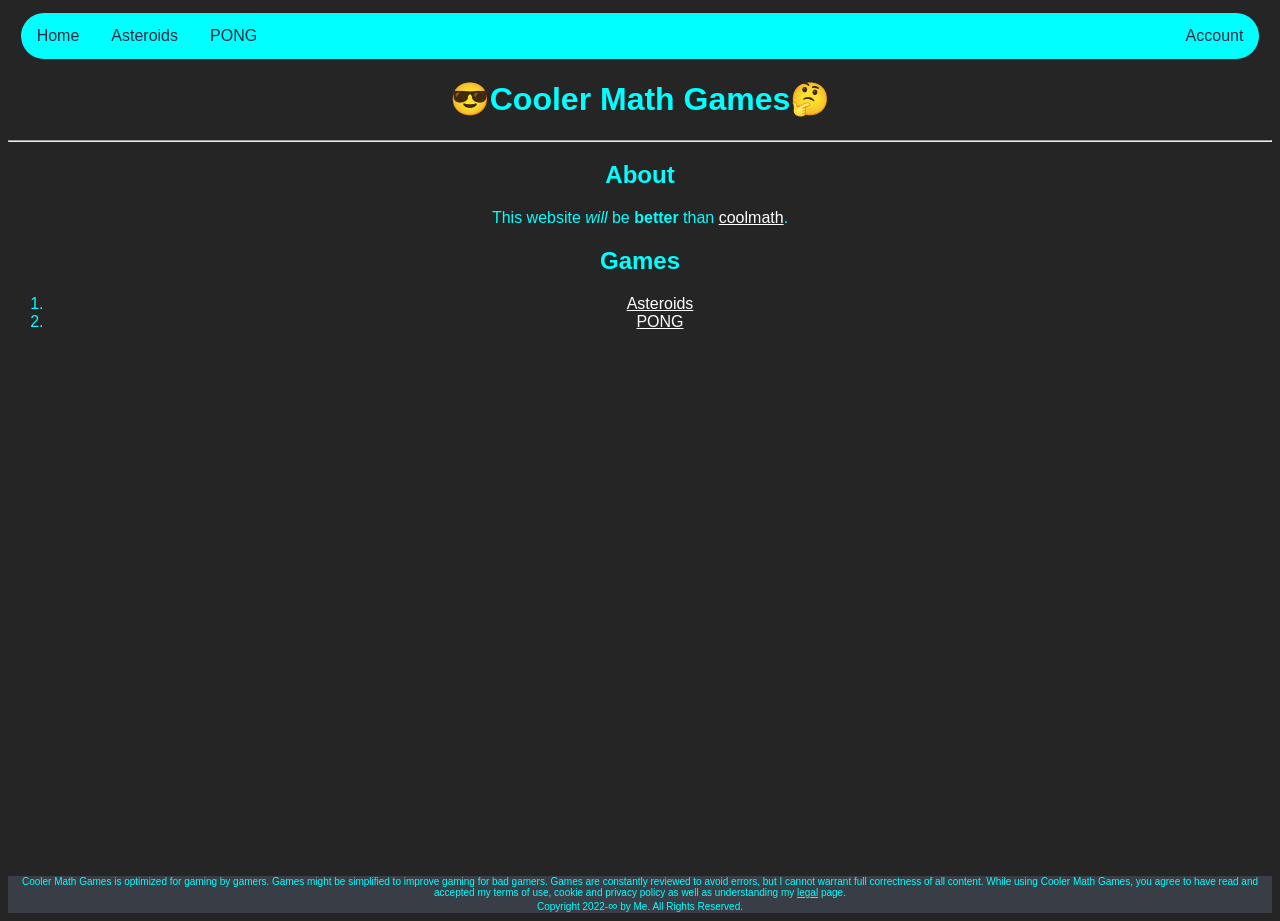
<file: index.html>
<!-- Hello Inspect Element :D -->
<!DOCTYPE html>
<html lang="en">

<head>
    <meta charset="UTF-8" />
    <meta http-equiv="X-UA-Compatible" content="IE=edge" />
    <meta name="viewport" content="width=device-width, initial-scale=1.0" />
    <link rel="icon" type="image/png" href="/png/icon.png" />
    <link rel="apple-touch-icon" sizes="128x128" href="/png/high_def_icon.png" />
    <link href="main.css" rel="stylesheet" />
    <title>Cooler Math</title>
</head>

<body>
    <div id="page-container">
        <div id="content-wrap">
            <nav>
                <ul id="rcorners1">
                    <li><a href="index.html">Home</a></li>
                    <li><a href="asteroids.html">Asteroids</a></li>
                    <li><a href="pong.html">PONG</a></li>
                    <li style="float: right"><a href="account.html">Account</a></li>
                </ul>
            </nav>
            <div id="title">
                <h1>😎Cooler Math Games<span style="cursor: wait">🤔</span></h1>
            </div>
            <hr />
            <h2>About</h2>
            <p>
                This website <i>will</i>
                <!-- <i> is the same as <em> -->
                be <b>better</b>
                <!-- <b> is the same as <strong> -->
                than
                <a href="https://www.coolmath.com" target="_blank" title="This takes you to the worse website">coolmath</a>.
            </p>
            <!--Default target is _self-->
            <h2>Games</h2>
            <ol>
                <li><a href="asteroids.html">Asteroids</a></li>
                <li><a href="pong.html">PONG</a></li>
            </ol>
        </div>
        <footer id="footer">
<!--
<a href="/html/legal.html">Conditions of Use</a>
<a href="/html/legal.html">Privacy Notice</a>
<a href="/html/legal.html">Interest-Based Ads</a>
-->
            Cooler Math Games is optimized for gaming by gamers. Games might be
            simplified to improve gaming for bad gamers. Games are constantly
            reviewed to avoid errors, but I cannot warrant full correctness of all
            content. While using Cooler Math Games, you agree to have read and
            accepted my terms of use, cookie and privacy policy as well as
            understanding my <a href="legal.html">legal</a> page. <br />Copyright
            2022-<span style="color: aqua; font-size: small">∞</span> by Me. All
            Rights Reserved.
        </footer>
    </div>
</body>

</html>

<!--lorem + [Tab] to make sample text-->
</file>
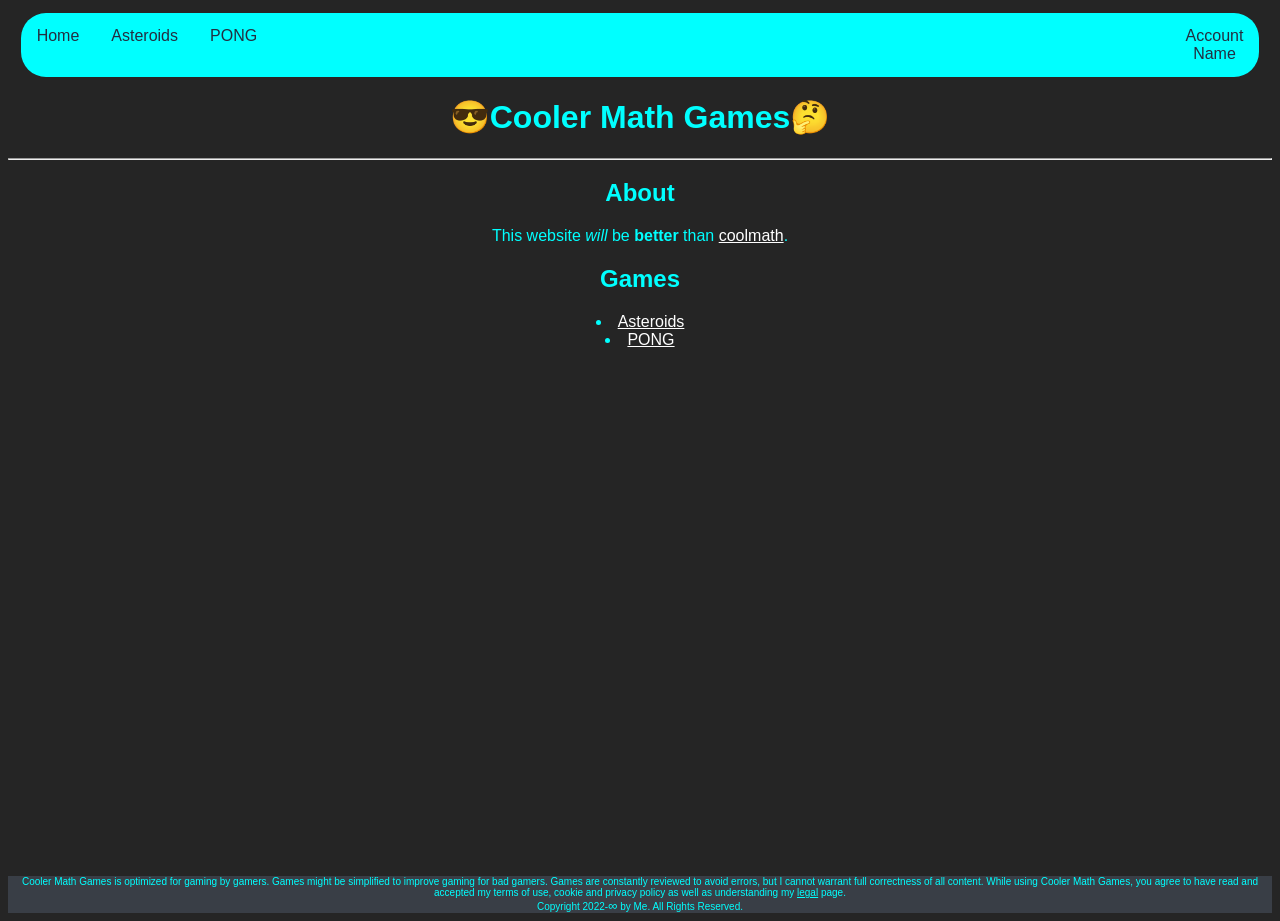
<file: html/index.html>
<!-- Hello Inspect Element :D -->
<!DOCTYPE html>
<html lang="en">

<head>
    <meta charset="UTF-8" />
    <meta http-equiv="X-UA-Compatible" content="IE=edge" />
    <meta name="viewport" content="width=device-width, initial-scale=1.0" />
    <link rel="icon" type="image/png" href="/png/icon.png" />
    <link rel="apple-touch-icon" sizes="128x128" href="/png/high_def_icon.png" />
    <link href="/css/main.css" rel="stylesheet" />
    <title>Cooler Math</title>
</head>

<body>
    <div id="page-container">
        <div id="content-wrap">
            <nav>
                <ul id="rcorners1">
                    <li><a href="index.html">Home</a></li>
                    <li><a href="asteroids.html">Asteroids</a></li>
                    <li><a href="pong.html">PONG</a></li>
                    <li style="float: right"><a href="account.html">Account<br>Name</a></li>
                </ul>
            </nav>
            <div id="title">
                <h1>😎Cooler Math Games<span style="cursor: wait">🤔</span></h1>
            </div>
            <hr/>
            <h2>About</h2>
            <p>
                This website <i>will</i>
                <!-- <i> is the same as <em> -->
                be <b>better</b>
                <!-- <b> is the same as <strong> -->
                than
                <a href="https://www.coolmath.com" target="_blank" title="This takes you to the worse website">coolmath</a>.
            </p>
            <!--Default target is _self-->
            <h2>Games</h2>
            <li><a href="asteroids.html">Asteroids</a></li>
            <li><a href="pong.html">PONG</a></li>
        </div>
        <footer id="footer">
<!--
<a href="/html/legal.html">Conditions of Use</a>
<a href="/html/legal.html">Privacy Notice</a>
<a href="/html/legal.html">Interest-Based Ads</a>
-->
            Cooler Math Games is optimized for gaming by gamers. Games might be
            simplified to improve gaming for bad gamers. Games are constantly
            reviewed to avoid errors, but I cannot warrant full correctness of all
            content. While using Cooler Math Games, you agree to have read and
            accepted my terms of use, cookie and privacy policy as well as
            understanding my <a href="legal.html">legal</a> page. <br />Copyright
            2022-<span style="color: aqua; font-size: small">∞</span> by Me. All
            Rights Reserved.
        </footer>
    </div>
</body>

</html>

<!--lorem + [Tab] to make sample text-->
</file>
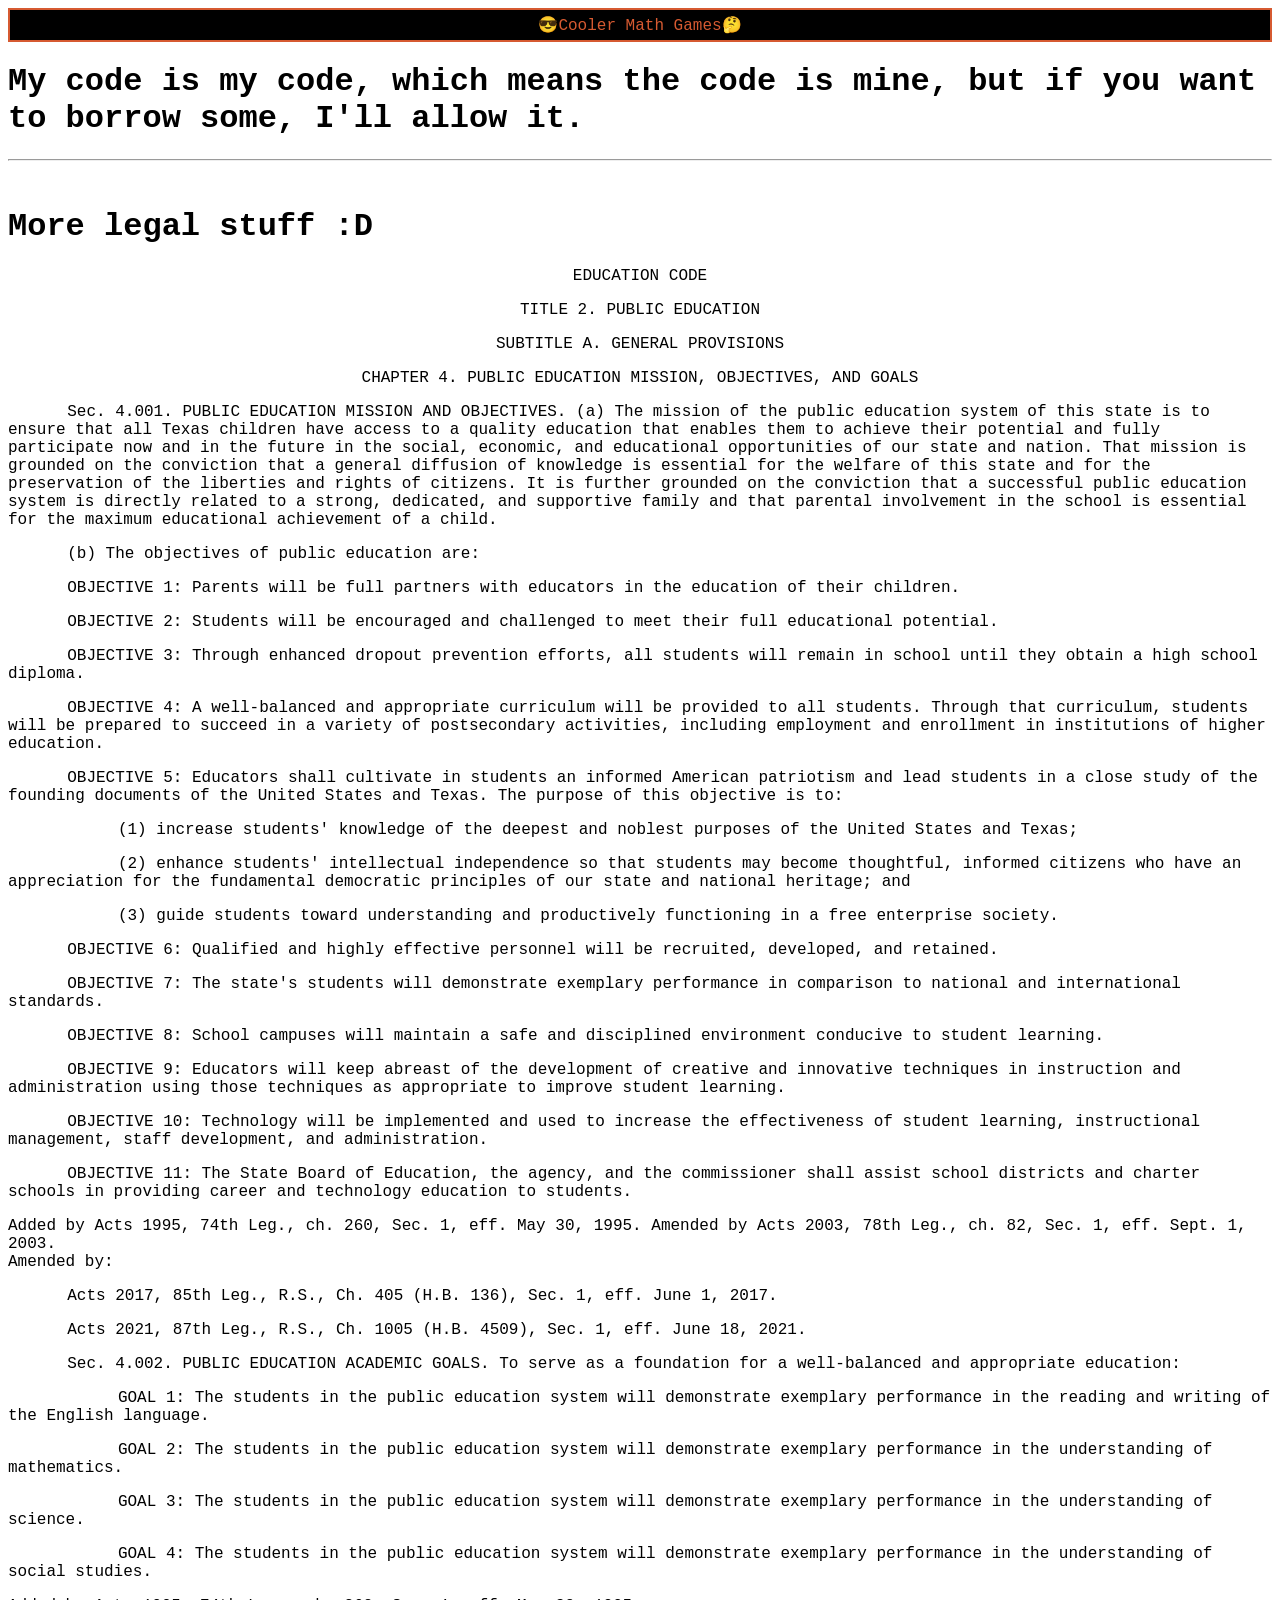
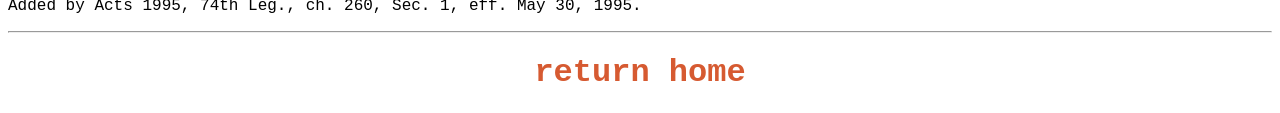
<file: legal.html>
<!-- Hello Inspect Element :D -->
<!DOCTYPE html>
<html lang="en">
<head>
    <style>
        body {
            font-family: Courier New, arial, helvetica, sans-serif;
            background-color: white;
            color: black;
        }

        body p {
            text-align: left;
            text-indent: 7ex;
        }

        div.sticky {
            position: sticky;
            top: 0;
            padding: 5px;
            color: #D65A31;
            background-color: black;
            border: 2px solid #D65A31;
        }

        /* unvisited link */
        a:link {
            color: black;
            text-decoration: none;
        }

        /* visited link */
        a:visited {
            color: black;
            text-decoration: none;
        }

        /* mouse over link */
        a:hover {
            color: black;
            text-decoration: none;
        }

        /* selected link */
        a:active {
            color: black;
            text-decoration: none;
        }
    </style>
    <meta charset="UTF-8">
    <meta http-equiv="X-UA-Compatible" content="IE=edge">
    <meta name="viewport" content="width=device-width, initial-scale=1.0">
    <link rel="icon" href="png/icon.png">
    <link href="" rel="stylesheet">
    <title>Cooler Math | Legal</title>
</head>
<body>
    <div class="sticky" style="text-align: center">😎Cooler Math Games🤔</div>
    <h1>My <a href="https://github.com/Trebo04/Cooler_Math" target="_blank"><span style="cursor:text">code</span></a> is my <a
            href="https://github.com/Trebo04/Cooler_Math" target="_blank"><span style="cursor:text">code</span></a>, which means the
        <a href="https://github.com/Trebo04/Cooler_Math" target="_blank"><span style="cursor:text">code</span></a> is mine, but if
        you want to borrow some, I'll allow it.
    </h1>
    <hr><br>
    <h1>More legal stuff :D</h1>
    <p style="text-indent: 0ex; text-align: center">EDUCATION CODE</p>
    <p style="text-indent: 0ex; text-align: center">TITLE 2. PUBLIC EDUCATION</p>
    <p style="text-indent: 0ex; text-align: center">SUBTITLE A. GENERAL PROVISIONS</p>
    <p style="text-indent: 0ex; text-align: center">CHAPTER 4. PUBLIC EDUCATION MISSION, OBJECTIVES, AND GOALS</p>
    <p>Sec. 4.001. PUBLIC EDUCATION MISSION AND OBJECTIVES. (a) The mission of the public education system of this state
        is to ensure that all Texas children have access to a quality education that enables them to achieve their
        potential and fully participate now and in the future in the social, economic, and educational opportunities of
        our state and nation. That mission is grounded on the conviction that a general diffusion of knowledge is
        essential for the welfare of this state and for the preservation of the liberties and rights of citizens. It is
        further grounded on the conviction that a successful public education system is directly related to a strong,
        dedicated, and supportive family and that parental involvement in the school is essential for the maximum
        educational achievement of a child.</p>
    <p>(b) The objectives of public education are:</p>
    <p>OBJECTIVE 1: Parents will be full partners with educators in the education of their children.</p>
    <p>OBJECTIVE 2: Students will be encouraged and challenged to meet their full educational potential.</p>
    <p>OBJECTIVE 3: Through enhanced dropout prevention efforts, all students will remain in school until they obtain a
        high school diploma.</p>
    <p>OBJECTIVE 4: A well-balanced and appropriate curriculum will be provided to all students. Through that
        curriculum, students will be prepared to succeed in a variety of postsecondary activities, including employment
        and enrollment in institutions of higher education.</p>
    <p>OBJECTIVE 5: Educators shall cultivate in students an informed American patriotism and lead students in a close
        study of the founding documents of the United States and Texas. The purpose of this objective is to:</p>
    <p style="text-indent: 13ex;">(1) increase students' knowledge of the deepest and noblest purposes of the United
        States and Texas;</p>
    <p style="text-indent: 13ex;">(2) enhance students' intellectual independence so that students may become
        thoughtful, informed citizens who have an appreciation for the fundamental democratic principles of our state
        and national heritage; and</p>
    <p style="text-indent: 13ex;">(3) guide students toward understanding and productively functioning in a free
        enterprise society.</p>
    <p>OBJECTIVE 6: Qualified and highly effective personnel will be recruited, developed, and retained.</p>
    <p>OBJECTIVE 7: The state's students will demonstrate exemplary performance in comparison to national and
        international standards.</p>
    <p>OBJECTIVE 8: School campuses will maintain a safe and disciplined environment conducive to student learning.</p>
    <p>OBJECTIVE 9: Educators will keep abreast of the development of creative and innovative techniques in instruction
        and administration using those techniques as appropriate to improve student learning.</p>
    <p>OBJECTIVE 10: Technology will be implemented and used to increase the effectiveness of student learning,
        instructional management, staff development, and administration.</p>
    <p>OBJECTIVE 11: The State Board of Education, the agency, and the commissioner shall assist school districts and
        charter schools in providing career and technology education to students.</p>
    <p style="text-indent: 0ex;">Added by Acts 1995, 74th Leg., ch. 260, Sec. 1, eff. May 30, 1995. Amended by Acts
        2003, 78th Leg., ch. 82, Sec. 1, eff. Sept. 1, 2003.
        <br>Amended by:
    </p>
    <p>Acts 2017, 85th Leg., R.S., Ch. 405 (H.B. 136), Sec. 1, eff. June 1, 2017.</p>
    <p>Acts 2021, 87th Leg., R.S., Ch. 1005 (H.B. 4509), Sec. 1, eff. June 18, 2021.</p>
    <p>Sec. 4.002. PUBLIC EDUCATION ACADEMIC GOALS. To serve as a foundation for a well-balanced and appropriate
        education:</p>
    <p style="text-indent: 13ex;">GOAL 1: The students in the public education system will demonstrate exemplary
        performance in the reading and writing of the English language.</p>
    <p style="text-indent: 13ex;">GOAL 2: The students in the public education system will demonstrate exemplary
        performance in the understanding of mathematics.</p>
    <p style="text-indent: 13ex;">GOAL 3: The students in the public education system will demonstrate exemplary
        performance in the understanding of science.</p>
    <p style="text-indent: 13ex;">GOAL 4: The students in the public education system will demonstrate exemplary
        performance in the understanding of social studies.</p>
    <p style="text-indent: 0ex;">Added by Acts 1995, 74th Leg., ch. 260, Sec. 1, eff. May 30, 1995.</p>
    <hr>
    <h1 style="text-align: center"><a style="color: #D65A31" href="index.html">return home</a></h1>
</body>
</html>
</file>
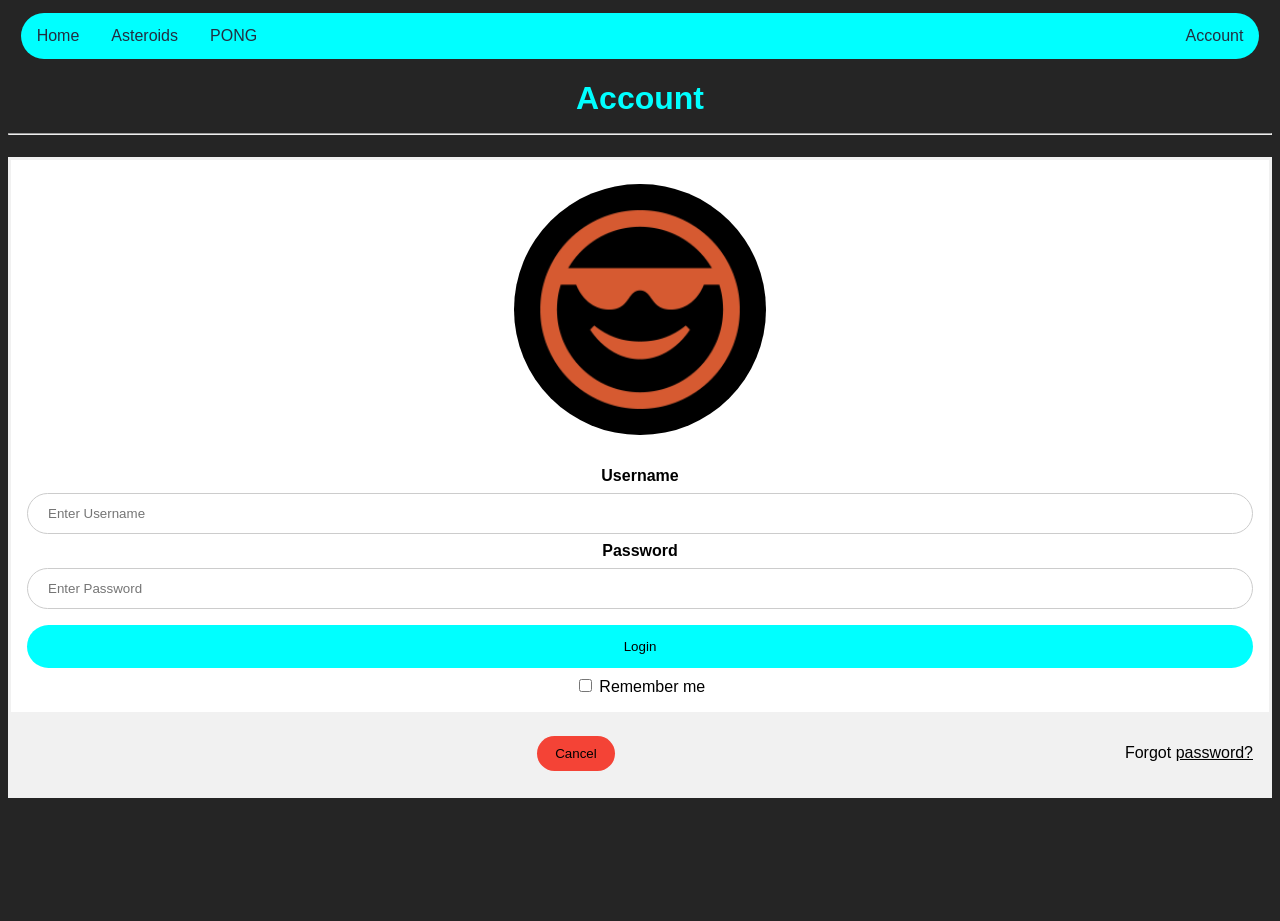
<file: html/account.html>
<!-- Hello Inspect Element :D -->
<!DOCTYPE html>
<html lang="en">

<head>
    <style>
        /* Bordered form */
        form {
            border: 3px solid #f1f1f1;
            background-color: white;
            color: black;
        }

        form a {
            color:black;
        }

        /* Full-width inputs */
        input[type=text],
        input[type=password] {
            width: 100%;
            padding: 12px 20px;
            margin: 8px 0;
            display: inline-block;
            border: 1px solid #ccc;
            box-sizing: border-box;
            border-radius: 25px;
        }

        /* Set a style for all buttons */
        button {
            background-color: aqua;
            color: black;
            padding: 14px 20px;
            margin: 8px 0;
            border: none;
            cursor: pointer;
            width: 100%;
            border-radius: 25px;
        }

        /* Add a hover effect for buttons */
        button:hover {
            opacity: 0.8;
        }

        /* Extra style for the cancel button (red) */
        .cancelbtn {
            width: auto;
            padding: 10px 18px;
            background-color: #f44336;
        }

        /* Center the avatar image inside this container */
        .imgcontainer {
            text-align: center;
            margin: 24px 0 12px 0;
        }

        /* Avatar image */
        img.avatar {
            width: 20%;
            border-radius: 50%;
        }

        /* Add padding to containers */
        .container {
            padding: 16px;
        }

        /* The "Forgot password" text */
        span.psw {
            float: right;
            padding-top: 16px;
        }

        /* Change styles for span and cancel button on extra small screens */
        @media screen and (max-width: 300px) {
            span.psw {
                display: block;
                float: none;
            }

            .cancelbtn {
                width: 100%;
            }
        }
    </style>
    <meta charset="UTF-8"/>
    <meta http-equiv="X-UA-Compatible" content="IE=edge"/>
    <meta name="viewport" content="width=device-width, initial-scale=1.0"/>
    <link rel="icon" type="image/png" href="/png/icon.png"/>
    <link rel="apple-touch-icon" sizes="128x128" href="/png/high_def_icon.png"/>
    <link href="/css/main.css" rel="stylesheet"/>
    <title>Account | Cooler Math</title>
</head>

<body>
    <div id="page-container">
        <div id="content-wrap">
            <nav>
                <ul id="rcorners1">
                    <li><a href="index.html">Home</a></li>
                    <li><a href="/html/asteroids.html">Asteroids</a></li>
                    <li><a href="/html/pong.html">PONG</a></li>
                    <li style="float: right">
                        <a href="/html/account.html">Account</a>
                    </li>
                </ul>
            </nav>
            <h1>
                Account
                <hr />
            </h1>
            <form action="action_page.php" method="post">
                <div class="imgcontainer">
                    <img src="/png/high_def_icon.png" alt="Avatar" class="avatar">
                </div>

                <div class="container">
                    <label for="uname"><b>Username</b></label>
                    <input type="text" placeholder="Enter Username" name="uname" required>

                    <label for="psw"><b>Password</b></label>
                    <input type="password" placeholder="Enter Password" name="psw" required>

                    <button type="submit">Login</button>
                    <label>
                        <input type="checkbox" unchecked="unchecked" name="remember"> Remember me
                    </label>
                </div>

                <div class="container" style="background-color:#f1f1f1">
                    <button type="button" class="cancelbtn">Cancel</button>
                    <span class="psw">Forgot <a href="#">password?</a></span>
                </div>
            </form>
        </div>
        <!--<footer id="footer">
            
<a href="/html/legal.html">Conditions of Use</a>
<a href="/html/legal.html">Privacy Notice</a>
<a href="/html/legal.html">Interest-Based Ads</a>

            <br />Cooler Math Games is optimized for gaming by gamers. Games might
            be simplified to improve gaming for bad gamers. Games are constantly
            reviewed to avoid errors, but we cannot warrant full correctness of all
            content. While using Cooler Math Games, you agree to have read and
            accepted our terms of use, cookie and privacy policy as well as
            understanding our <a href="/html/legal.html">legal</a> page.
            <br />Copyright 2022-<span style="color: aqua; font-size: small">∞</span>
            by Me. All Rights Reserved.
        </footer>-->
    </div>
</body>

</html>
</file>
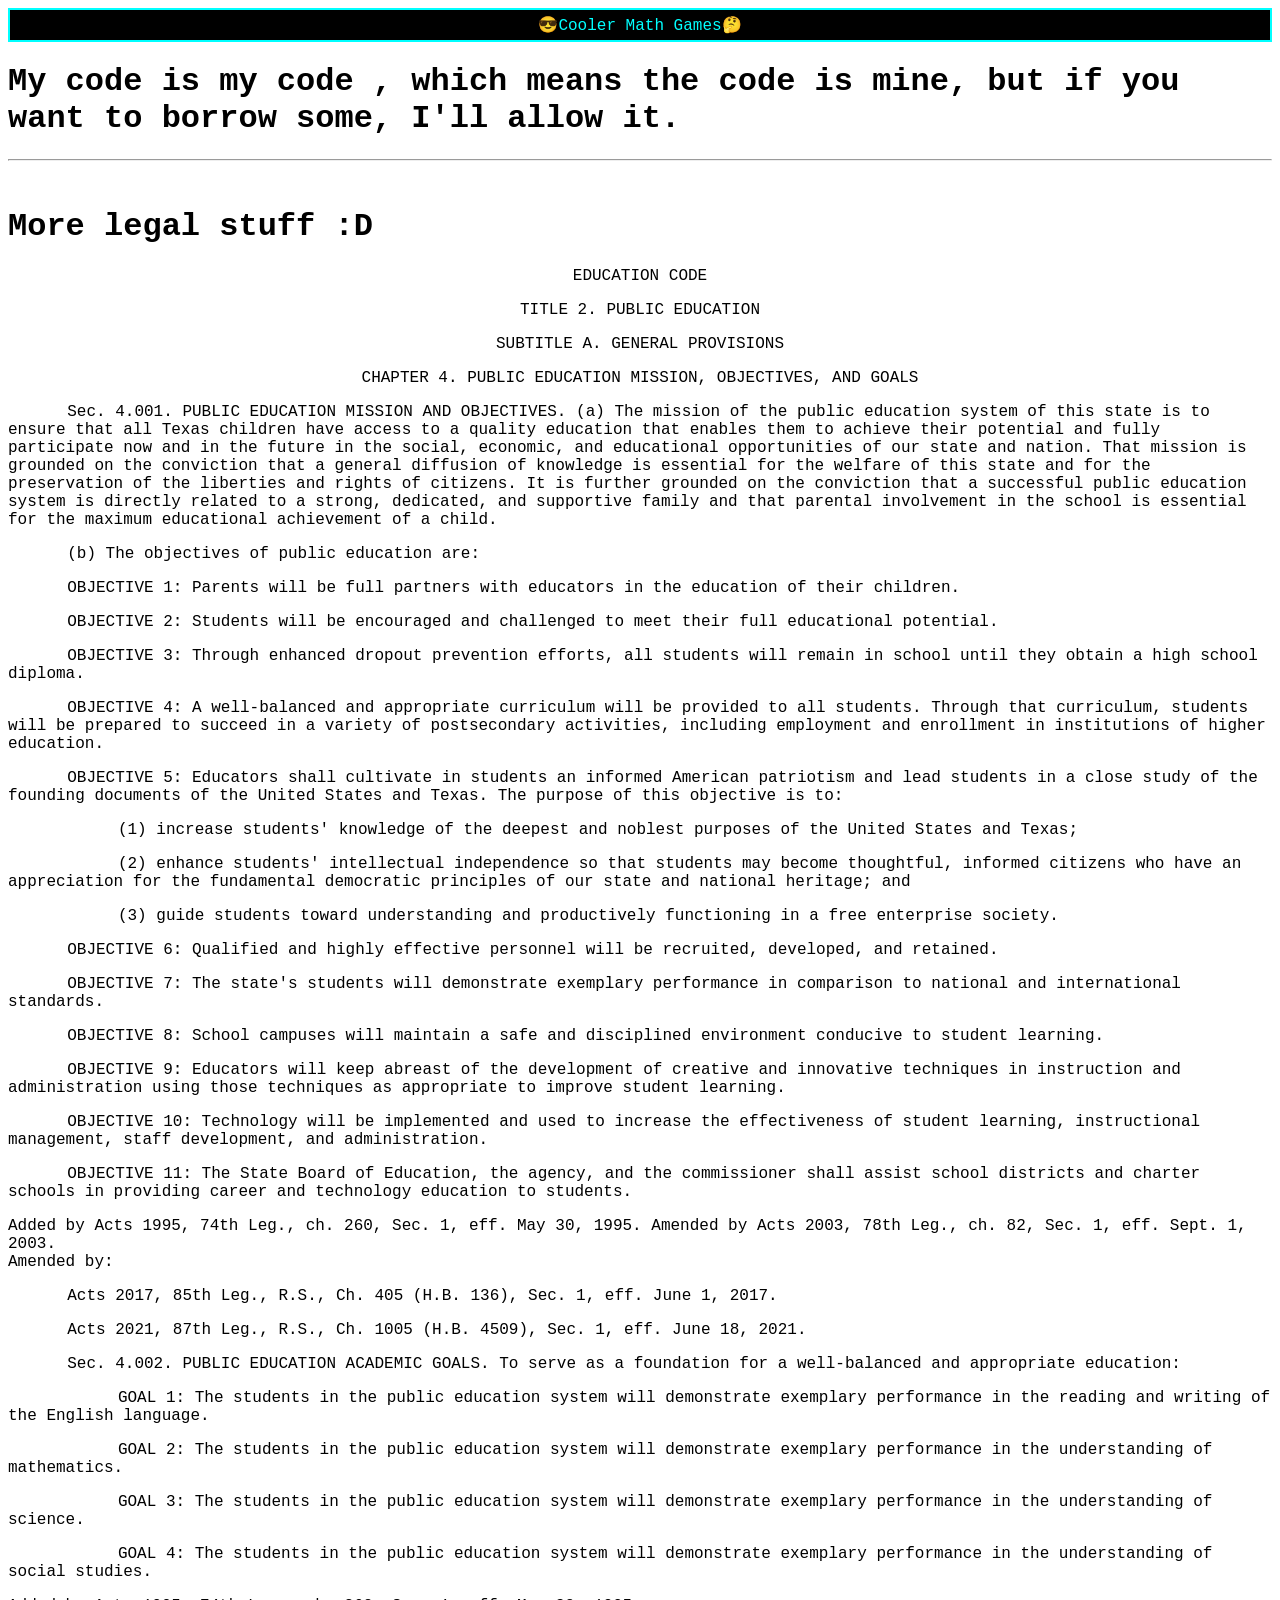
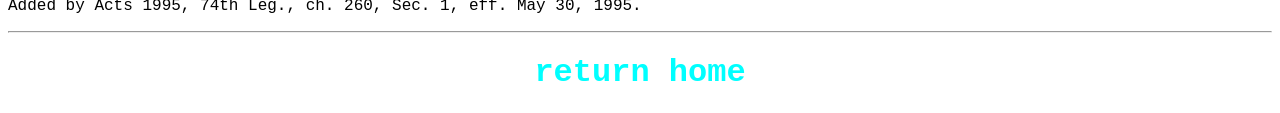
<file: html/legal.html>
<!-- Hello Inspect Element :D -->
<!DOCTYPE html>
<html lang="en">

<head>
    <style>
        body {
            font-family: Courier New, arial, helvetica, sans-serif;
            background-color: white;
            color: black;
        }

        body p {
            text-align: left;
            text-indent: 7ex;
        }

        div.sticky {
            position: sticky;
            top: 0;
            padding: 5px;
            color: aqua;
            background-color: black;
            border: 2px solid aqua;
        }

        /* unvisited link */
        a:link {
            color: black;
            text-decoration: none;
        }

        /* visited link */
        a:visited {
            color: black;
            text-decoration: none;
        }

        /* mouse over link */
        a:hover {
            color: black;
            text-decoration: none;
        }

        /* selected link */
        a:active {
            color: black;
            text-decoration: none;
        }
    </style>
    <meta charset="UTF-8" />
    <meta http-equiv="X-UA-Compatible" content="IE=edge" />
    <meta name="viewport" content="width=device-width, initial-scale=1.0" />
    <link rel="icon" type="image/png" href="/png/icon.png" />
    <link rel="apple-touch-icon" sizes="128x128" href="/png/high_def_icon.png" />
    <link href="" rel="stylesheet" />
    <title>Cooler Math | Legal</title>
</head>

<body>
    <div class="sticky" style="text-align: center">😎Cooler Math Games🤔</div>
    <h1>
        My
        <a href="https://github.com/Trebo04/Cooler_Math" target="_blank"><span style="cursor: text">code</span></a>
        is my
        <a href="https://github.com/Trebo04/Cooler_Math" target="_blank"><span style="cursor: text">code</span></a>
        , which means the
        <a href="https://github.com/Trebo04/Cooler_Math" target="_blank"><span style="cursor: text">code</span></a>
        is mine, but if you want to borrow some, I'll allow it.
    </h1>
    <hr />
    <br />
    <h1>More legal stuff :D</h1>
    <p style="text-indent: 0ex; text-align: center">EDUCATION CODE</p>
    <p style="text-indent: 0ex; text-align: center">
        TITLE 2. PUBLIC EDUCATION
    </p>
    <p style="text-indent: 0ex; text-align: center">
        SUBTITLE A. GENERAL PROVISIONS
    </p>
    <p style="text-indent: 0ex; text-align: center">
        CHAPTER 4. PUBLIC EDUCATION MISSION, OBJECTIVES, AND GOALS
    </p>
    <p>
        Sec. 4.001. PUBLIC EDUCATION MISSION AND OBJECTIVES. (a) The mission of
        the public education system of this state is to ensure that all Texas
        children have access to a quality education that enables them to achieve
        their potential and fully participate now and in the future in the social,
        economic, and educational opportunities of our state and nation. That
        mission is grounded on the conviction that a general diffusion of
        knowledge is essential for the welfare of this state and for the
        preservation of the liberties and rights of citizens. It is further
        grounded on the conviction that a successful public education system is
        directly related to a strong, dedicated, and supportive family and that
        parental involvement in the school is essential for the maximum
        educational achievement of a child.
    </p>
    <p>(b) The objectives of public education are:</p>
    <p>
        OBJECTIVE 1: Parents will be full partners with educators in the education
        of their children.
    </p>
    <p>
        OBJECTIVE 2: Students will be encouraged and challenged to meet their full
        educational potential.
    </p>
    <p>
        OBJECTIVE 3: Through enhanced dropout prevention efforts, all students
        will remain in school until they obtain a high school diploma.
    </p>
    <p>
        OBJECTIVE 4: A well-balanced and appropriate curriculum will be provided
        to all students. Through that curriculum, students will be prepared to
        succeed in a variety of postsecondary activities, including employment and
        enrollment in institutions of higher education.
    </p>
    <p>
        OBJECTIVE 5: Educators shall cultivate in students an informed American
        patriotism and lead students in a close study of the founding documents of
        the United States and Texas. The purpose of this objective is to:
    </p>
    <p style="text-indent: 13ex">
        (1) increase students' knowledge of the deepest and noblest purposes of
        the United States and Texas;
    </p>
    <p style="text-indent: 13ex">
        (2) enhance students' intellectual independence so that students may
        become thoughtful, informed citizens who have an appreciation for the
        fundamental democratic principles of our state and national heritage; and
    </p>
    <p style="text-indent: 13ex">
        (3) guide students toward understanding and productively functioning in a
        free enterprise society.
    </p>
    <p>
        OBJECTIVE 6: Qualified and highly effective personnel will be recruited,
        developed, and retained.
    </p>
    <p>
        OBJECTIVE 7: The state's students will demonstrate exemplary performance
        in comparison to national and international standards.
    </p>
    <p>
        OBJECTIVE 8: School campuses will maintain a safe and disciplined
        environment conducive to student learning.
    </p>
    <p>
        OBJECTIVE 9: Educators will keep abreast of the development of creative
        and innovative techniques in instruction and administration using those
        techniques as appropriate to improve student learning.
    </p>
    <p>
        OBJECTIVE 10: Technology will be implemented and used to increase the
        effectiveness of student learning, instructional management, staff
        development, and administration.
    </p>
    <p>
        OBJECTIVE 11: The State Board of Education, the agency, and the
        commissioner shall assist school districts and charter schools in
        providing career and technology education to students.
    </p>
    <p style="text-indent: 0ex">
        Added by Acts 1995, 74th Leg., ch. 260, Sec. 1, eff. May 30, 1995. Amended
        by Acts 2003, 78th Leg., ch. 82, Sec. 1, eff. Sept. 1, 2003. <br />Amended
        by:
    </p>
    <p>
        Acts 2017, 85th Leg., R.S., Ch. 405 (H.B. 136), Sec. 1, eff. June 1, 2017.
    </p>
    <p>
        Acts 2021, 87th Leg., R.S., Ch. 1005 (H.B. 4509), Sec. 1, eff. June 18,
        2021.
    </p>
    <p>
        Sec. 4.002. PUBLIC EDUCATION ACADEMIC GOALS. To serve as a foundation for
        a well-balanced and appropriate education:
    </p>
    <p style="text-indent: 13ex">
        GOAL 1: The students in the public education system will demonstrate
        exemplary performance in the reading and writing of the English language.
    </p>
    <p style="text-indent: 13ex">
        GOAL 2: The students in the public education system will demonstrate
        exemplary performance in the understanding of mathematics.
    </p>
    <p style="text-indent: 13ex">
        GOAL 3: The students in the public education system will demonstrate
        exemplary performance in the understanding of science.
    </p>
    <p style="text-indent: 13ex">
        GOAL 4: The students in the public education system will demonstrate
        exemplary performance in the understanding of social studies.
    </p>
    <p style="text-indent: 0ex">
        Added by Acts 1995, 74th Leg., ch. 260, Sec. 1, eff. May 30, 1995.
    </p>
    <hr />
    <h1 style="text-align: center">
        <a style="color: aqua" href="index.html">return home</a>
    </h1>
</body>

</html>
</file>
<file: main.css>
/** @format */

/*
Colors
#d65a31 [orange]
aqua 
*/

/* website */
ul {
	list-style-type: none;
	border-radius: 25px;
	background-color: aqua;
	margin: 1%;
	padding: 0px;
	width: auto;
	height: auto;
	overflow: hidden;
}

ul li {
	float: left;
}

ul li a {
	display: block;
	color: #232e41;
	text-align: center;
	padding: 14px 16px;
	text-decoration: none;
}

/* Change the link color to #111 (black) on hover */
ul li a:hover {
	background-color: #232e41;
	/* 393E46 */
	color: aqua;
}

hr #hr_test {
	background-color: aqua;
	height: 2px;
	border: none;
}

#page-container {
	position: relative;
	min-height: 100vh;
}

#content-wrap {
	padding-bottom: fit-content(20em);
	/* Footer height: [2.5rem] or [auto] or [fit-content(20em)] */
}

#footer {
	position: absolute;
	bottom: 0;
	width: 100%;
	height: fit-content(20em);
	/* Footer height */
	background-color: #393e46;
	text-align: center;
	font-size: x-small;
}

body {
	/* cursor: url("cool_pumpkin.png"), auto; */
	font-family: sans-serif;
	/* [sans-serif][Papyrus] */
	background-color: #252525;
	color: aqua;
	/* d65a31 */
	text-align: center;
}

h1 {
	text-align: center;
}

a {
	color: white;
}

footer a {
	color: aqua;
}

#start {
	text-align: center;
	animation: fade 1s ease-in 0s infinite alternate-reverse forwards;
}

@keyframes fade {
	0% {
		opacity: 0.25;
	}

	100% {
		opacity: 1;
	}
}

/* pong */
@font-face {
	font-family: customfont;
	src: url("SummerPixel22Regular-jE0W7.ttf");
}

#gameContainer {
	font-family: "customfont";
	text-align: center;
}

#gameBoard {
	border: 3px solid;
}

#scoreText {
	font-size: 100px;
}

#resetBtn {
	font-size: 22px;
	width: 150px;
	height: 46px;
	border: 4px solid;
	border-radius: 15px;
	cursor: pointer;
}

/* end of pong */
</file>
<file: css/main.css>
/** @format */

/*
Colors
#d65a31 [orange]
aqua 
*/

/* website */
ul {
	list-style-type: none;
	border-radius: 25px;
	background-color: aqua;
	margin: 1%;
	padding: 0px;
	width: auto;
	height: auto;
	overflow: hidden;
}

ul li {
	float: left;
}

ul li a {
	display: block;
	color: #232e41;
	text-align: center;
	padding: 14px 16px;
	text-decoration: none;
}

/* Change the link color to #111 (black) on hover */
ul li a:hover {
	background-color: #232e41;
	/* 393E46 */
	color: aqua;
}

hr #hr_test {
	background-color: aqua;
	height: 2px;
	border: none;
}

#page-container {
	position: relative;
	min-height: 100vh;
}

#content-wrap {
	padding-bottom: fit-content(20em);
	/* Footer height [2.5rem][auto][fit-content(20em)]*/
}

#footer {
	position: absolute;
	bottom: 0;
	width: 100%;
	height: fit-content(20em);
	/* Footer height */
	background-color: #393e46;
	text-align: center;
	font-size: x-small;
}

body {
	/*cursor: url("/png/cool_pumpkin.png"), auto;*/
	font-family: sans-serif;
	/* [sans-serif][Papyrus] */
	background-color: #252525;
	color: aqua;
	/* d65a31 */
	text-align: center;
}

h1 {
	text-align: center;
}

a {
	color: white;
}

footer a {
	color: aqua;
}

#start {
	text-align: center;
	animation: fade 1s ease-in 0s infinite alternate-reverse forwards;
}

@keyframes fade {
	0% {
		opacity: 0.25;
	}

	100% {
		opacity: 1;
	}
}

/* pong */
@font-face {
	font-family: customfont;
	src: url("/custom fonts/SummerPixel22Regular-jE0W7.ttf");
}

#gameContainer {
	font-family: "customfont";
	text-align: center;
}

#gameBoard {
	border: 3px solid;
}

#scoreText {
	font-size: 100px;
}

#resetBtn {
	font-size: 22px;
	width: 100px;
	height: 50px;
	border: 4px solid;
	border-radius: 15px;
	cursor: pointer;
}
</file>
